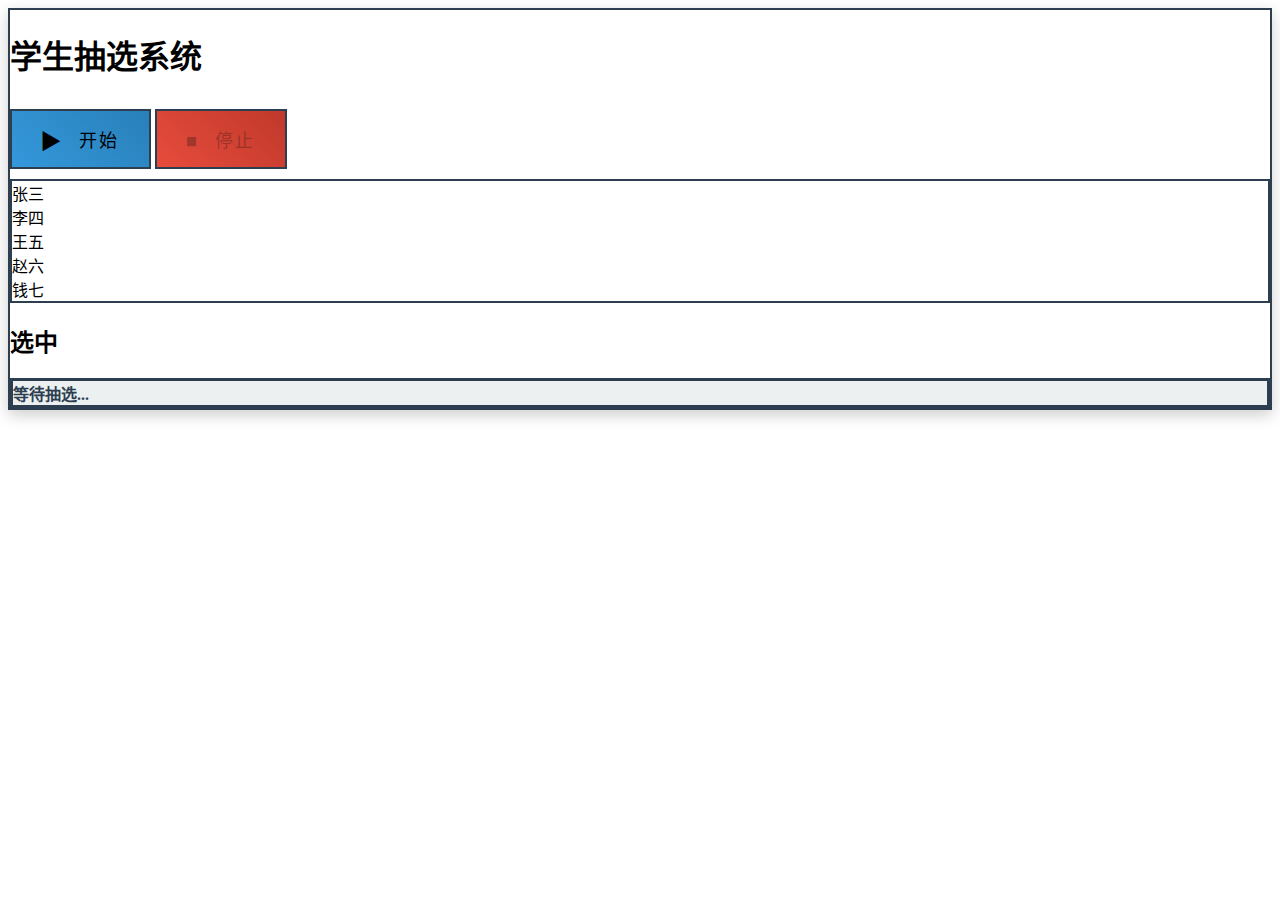
<file: index.html>
<!DOCTYPE html>
<html lang="zh-CN">
<head>
    <meta charset="UTF-8">
    <meta name="viewport" content="width=device-width, initial-scale=1.0">
    <title>ch - Lab8_2302_031_程继熙</title>
    <link rel="stylesheet" href="index.css">
</head>
<body>
    <div class="container">
        <h1>学生抽选系统</h1>
        
        <!-- 垂直排列按钮 -->
        <div class="control-panel">
            <button id="startBtn" class="start-btn">
                <span class="btn-icon">▶</span>
                开始
            </button>
            <button id="stopBtn" class="stop-btn" disabled>
                <span class="btn-icon">⏹</span>
                停止
            </button>
        </div>

        <div class="display-area">
            <div class="students-list" id="studentsList"></div>
            <div class="selected-area">
                <h2>选中</h2>
                <div id="selectedStudent" class="selected-student">等待抽选...</div>
            </div>
        </div>
    </div>

    <script src="index.js"></script>
</body>
</html>
</file>
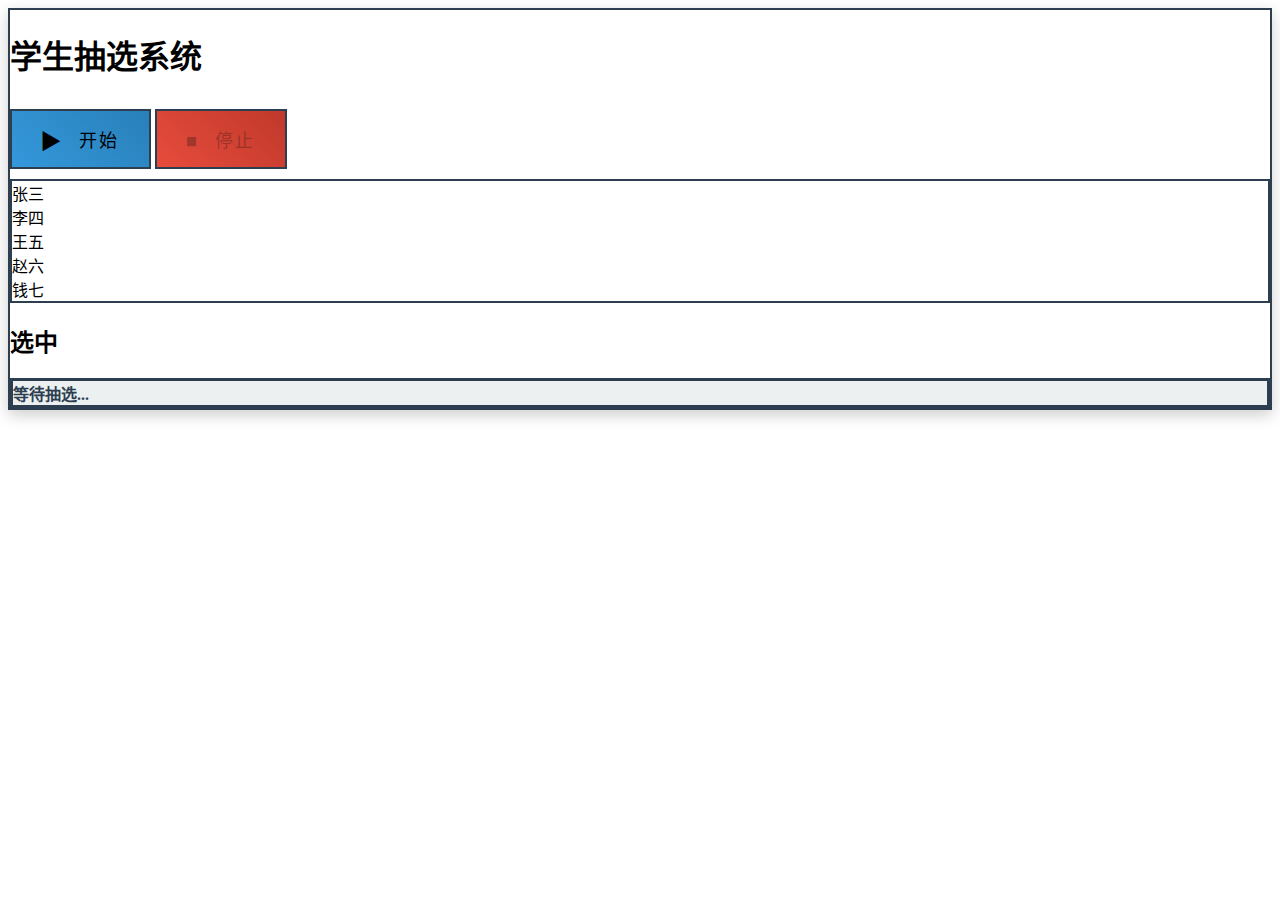
<file: Lab8_2302_031_程继熙.html>
<!DOCTYPE html>
<html lang="zh-CN">
<head>
    <meta charset="UTF-8">
    <meta name="viewport" content="width=device-width, initial-scale=1.0">
    <title>ch - Lab8_2302_031_程继熙</title>
    <link rel="stylesheet" href="Lab8_2302_031_程继熙.css">
</head>
<body>
    <div class="container">
        <h1>学生抽选系统</h1>
        
        <!-- 垂直排列按钮 -->
        <div class="control-panel">
            <button id="startBtn" class="start-btn">
                <span class="btn-icon">▶</span>
                开始
            </button>
            <button id="stopBtn" class="stop-btn" disabled>
                <span class="btn-icon">⏹</span>
                停止
            </button>
        </div>

        <div class="display-area">
            <div class="students-list" id="studentsList"></div>
            <div class="selected-area">
                <h2>选中</h2>
                <div id="selectedStudent" class="selected-student">等待抽选...</div>
            </div>
        </div>
    </div>

    <script src="Lab8_2302_031_程继熙.js"></script>
</body>
</html>
</file>
<file: index.css>
.container {
    border-radius: 0;
    border: 2px solid #2c3e50;
    box-shadow: 0 5px 15px rgba(0, 0, 0, 0.2);
}

button {
    border-radius: 0;
    margin: 10px 0;
    padding: 15px 30px;
    font-size: 18px;
    letter-spacing: 2px;
    transition: all 0.2s;
    position: relative;
    overflow: hidden;
}

.start-btn {
    background: linear-gradient(45deg, #3498db, #2980b9);
    border: 2px solid #2c3e50;
}

.stop-btn {
    background: linear-gradient(45deg, #e74c3c, #c0392b);
    border: 2px solid #2c3e50;
}

.btn-icon {
    display: inline-block;
    margin-right: 10px;
    transform: scale(1.2);
}

button:hover {
    transform: translateY(-2px);
    box-shadow: 0 3px 10px rgba(0, 0, 0, 0.2);
}

button:active {
    transform: translateY(1px);
}

.students-list, 
.selected-student {
    border-radius: 0;
    border: 2px solid #2c3e50;
}

.student-item.highlight {
    background: #3498db;
    border-left: 5px solid #e74c3c;
}

.selected-student {
    background: #ecf0f1;
    color: #2c3e50;
    border: 3px solid #2c3e50;
    font-weight: bold;
}
</file>
<file: Lab8_2302_031_程继熙.css>
.container {
    border-radius: 0;
    border: 2px solid #2c3e50;
    box-shadow: 0 5px 15px rgba(0, 0, 0, 0.2);
}

button {
    border-radius: 0;
    margin: 10px 0;
    padding: 15px 30px;
    font-size: 18px;
    letter-spacing: 2px;
    transition: all 0.2s;
    position: relative;
    overflow: hidden;
}

.start-btn {
    background: linear-gradient(45deg, #3498db, #2980b9);
    border: 2px solid #2c3e50;
}

.stop-btn {
    background: linear-gradient(45deg, #e74c3c, #c0392b);
    border: 2px solid #2c3e50;
}

.btn-icon {
    display: inline-block;
    margin-right: 10px;
    transform: scale(1.2);
}

button:hover {
    transform: translateY(-2px);
    box-shadow: 0 3px 10px rgba(0, 0, 0, 0.2);
}

button:active {
    transform: translateY(1px);
}

.students-list, 
.selected-student {
    border-radius: 0;
    border: 2px solid #2c3e50;
}

.student-item.highlight {
    background: #3498db;
    border-left: 5px solid #e74c3c;
}

.selected-student {
    background: #ecf0f1;
    color: #2c3e50;
    border: 3px solid #2c3e50;
    font-weight: bold;
}
</file>
